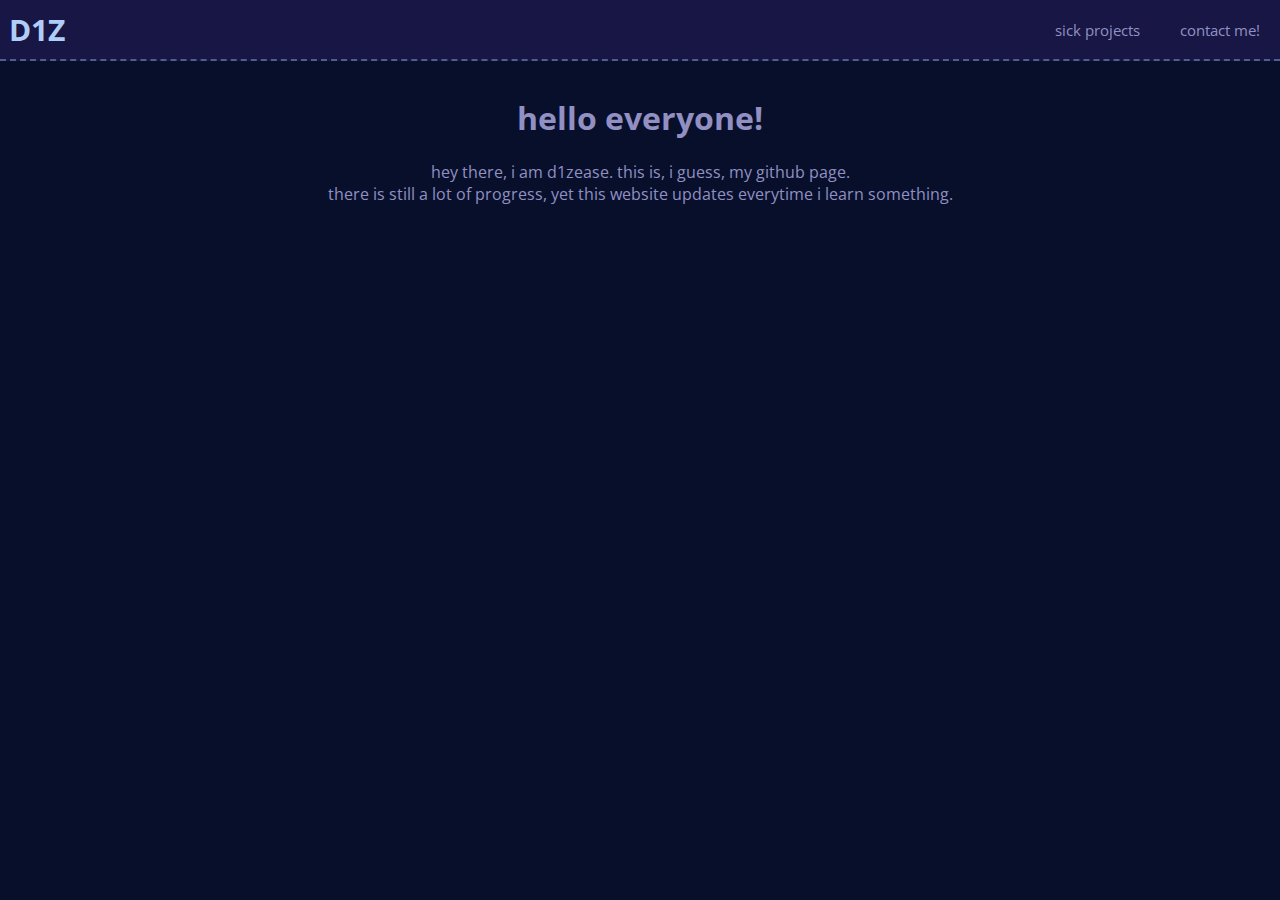
<file: index.html>
<!DOCTYPE html>
<html lang="en">
<head>
    <meta charset="UTF-8">
    <meta name="viewport" content="width=device-width, initial-scale=1.0">
    <title>D1zease</title>
    <link rel="stylesheet" href="style.css"/>
</head>
<body>

    <ul>
        <li>
            <a class="logo" href="/index.html"><strong>D1Z</strong></a>
        </li>
        <li>
            <a class="nav-button" href="/contact.html">contact me!</a>
        </li>
        <li>
            <a class="nav-button" href="/projects.html">sick projects</a>
        </li>   
    </ul>

    <div class="content">

        <h1 class="content-title">hello everyone! welcome to my page!</h1>
        <p class="content-description">hey there, i am d1zease. this is, i guess, my github page. <br>there is still a lot of progress, yet this website updates everytime i learn something.<br><br></p>

    </div>
    <script src="cool.js"></script>
</body>
</html>
</file>
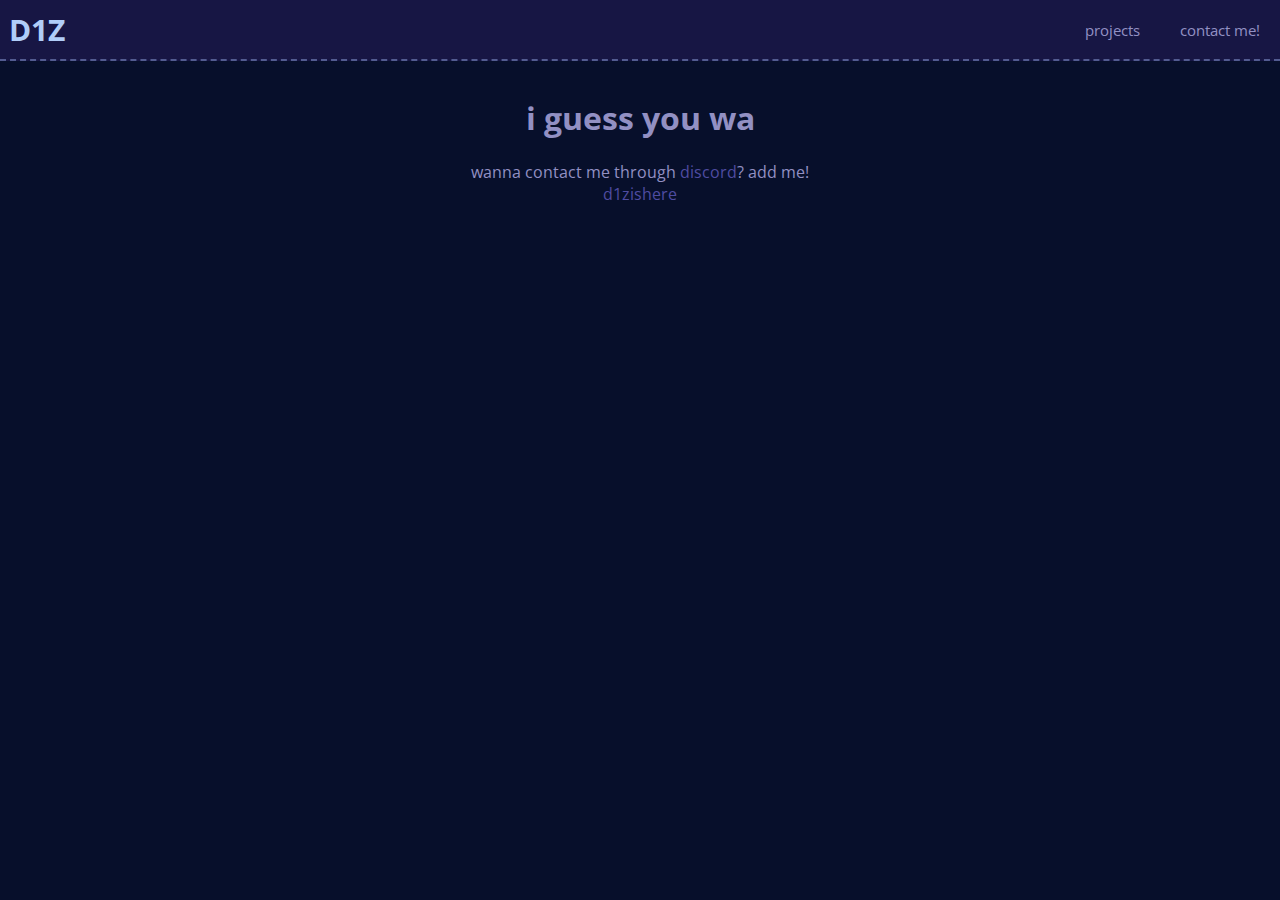
<file: contact.html>
<!DOCTYPE html>
<html lang="en">
<head>
    <meta charset="UTF-8">
    <meta name="viewport" content="width=device-width, initial-scale=1.0">
    <title>D1zease</title>
    <link rel="stylesheet" href="style.css"/>
</head>
<body>

    <ul>
        <li>
            <a class="logo" href="/index.html"><strong>D1Z</strong></a>
        </li>
        <li>
            <a class="nav-button" href="/contact.html">contact me!</a>
        </li>
        <li>
            <a class="nav-button" href="/projects.html">projects</a>
        </li>   
    </ul>

    <div class="content">

        <h1 class="content-title">i guess you wanna contact me?</h1>
        <p class="content-description">wanna contact me through <span id="discord">discord</span>? add me!<br><span id="discord">d1zishere</span></p>

    </div>

    <script src="cool.js"></script>
</body>
</html>
</file>
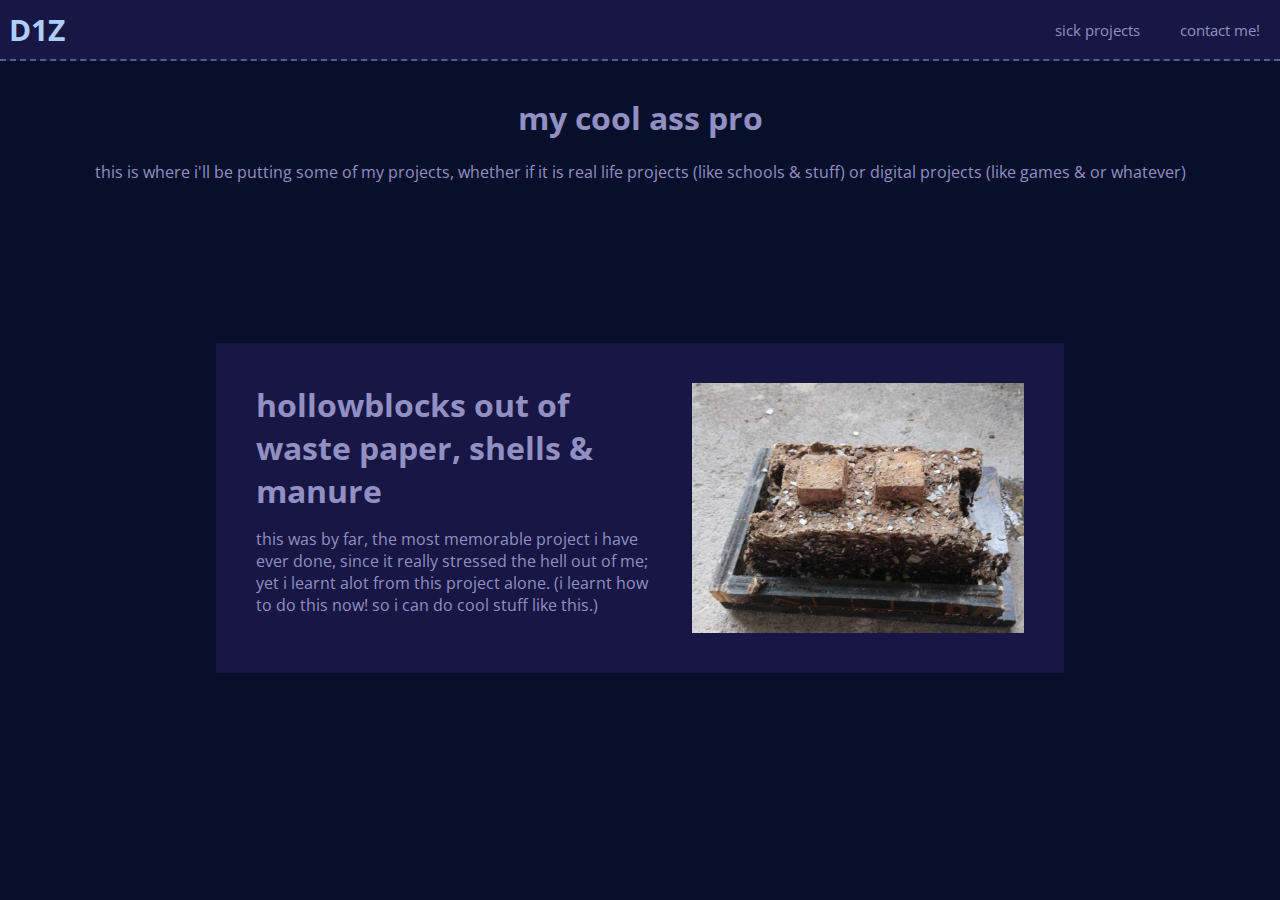
<file: projects.html>
<!DOCTYPE html>
<html lang="en">
<head>
    <meta charset="UTF-8">
    <meta name="viewport" content="width=device-width, initial-scale=1.0">
    <title>D1zease</title>
    <link rel="stylesheet" href="style.css"/>
    <link rel="stylesheet" href="projects.css"/>
</head>
<body>

    <ul>
        <li>
            <a class="logo" href="/index.html"><strong>D1Z</strong></a>
        </li>
        <li>
            <a class="nav-button" href="/contact.html">contact me!</a>
        </li>
        <li>
            <a class="nav-button" href="/projects.html">sick projects</a>
        </li>   
    </ul>

    <div class="content">

        <h1 class="content-title">my cool ass projects</h1>
        <p class="content-description">this is where i'll be putting some of my projects, whether if it is real life projects (like schools & stuff) or digital projects (like games & or whatever)</p>
        
        <div class="section">

            <div class="thetextlol">

                <h1>hollowblocks out of waste paper, shells & manure</h1>
                <p>this was by far, the most memorable project i have ever done, since it really stressed the hell out of me; yet i learnt alot from this project alone.
                    (i learnt how to do this now! so i can do cool stuff like this.)
                </p>
            </div>
            <img src="img/hollowblocks.jpg">
        </div>
    </div>
    <script src="cool.js"></script>
</body>
</html>
</file>
<file: style.css>
@import url('https://fonts.googleapis.com/css2?family=Open+Sans:ital,wght@0,300..800;1,300..800&display=swap');

/* arczen, thank you */
:root {
    --text-color-logo: rgb(186, 185, 212);
	--text-color-1: rgb(146, 144, 195);
    --text-color-hover: rgb(176, 205, 248);
	--bg-color-1: rgb(7, 15, 43);
	--bg-color-2: rgb(23, 22, 68);
	--bg-color-3: rgb(83, 92, 145);

	--font: "Open Sans"
}

@keyframes justmove {

    from {height: 250px;}
    to {height: 260px;}

}

body {

    background-color: var(--bg-color-1);
    margin: 0px;
}

h1 {

    color: var(--text-color-1);
    font-family: var(--font);
    
}

p {
    color: var(--text-color-1);
    font-family: var(--font);
}

ul {

    position: fixed;
    top: 0;
    width: 100%;

    list-style-type:none;
    margin: 0;
    padding: 0;
    overflow: hidden;
    background-color: var(--bg-color-2);
    border-bottom: 2px dashed var(--bg-color-3);

}

li a:not(.logo) {
    display: inline-block;
    color: var(--text-color-1);
    padding-left: 20px;
    padding-top: 20px;
    padding-right: 20px;
    text-decoration: none;
    font-family: var(--font);
    font-size: 15px;
}

li a:hover{

    color: var(--text-color-hover);

}

.logo {

    display: block;
    color: var(--text-color-logo);
    padding: 9px;
    text-decoration: none;
    font-size: 30px;

}

li {
    display: inline;
    float: right;
}

li:first-child {

    float: left;
    margin: 0 !important;
    font-family: var(--font);

}

.content {

    padding-top: 75px;    
    
}

.content-title {

    text-align: center;

}

.content-description {

    text-align: center;

}

#discord {

    color: rgb(79, 76, 161)

}
</file>
<file: projects.css>
.section {

    background-color: var(--bg-color-2);
    display: flex;
    justify-content: space-between;
    padding: 40px;
    width: 60%;
    margin: 10rem auto 0 auto;

}

.section h1 {

    margin: 0;

}

.section img {

    height: 250px;
    padding-left: 30px;

}

.section img:hover {

    animation: justmove 0.5s;
    animation-fill-mode: forwards;
}
</file>
